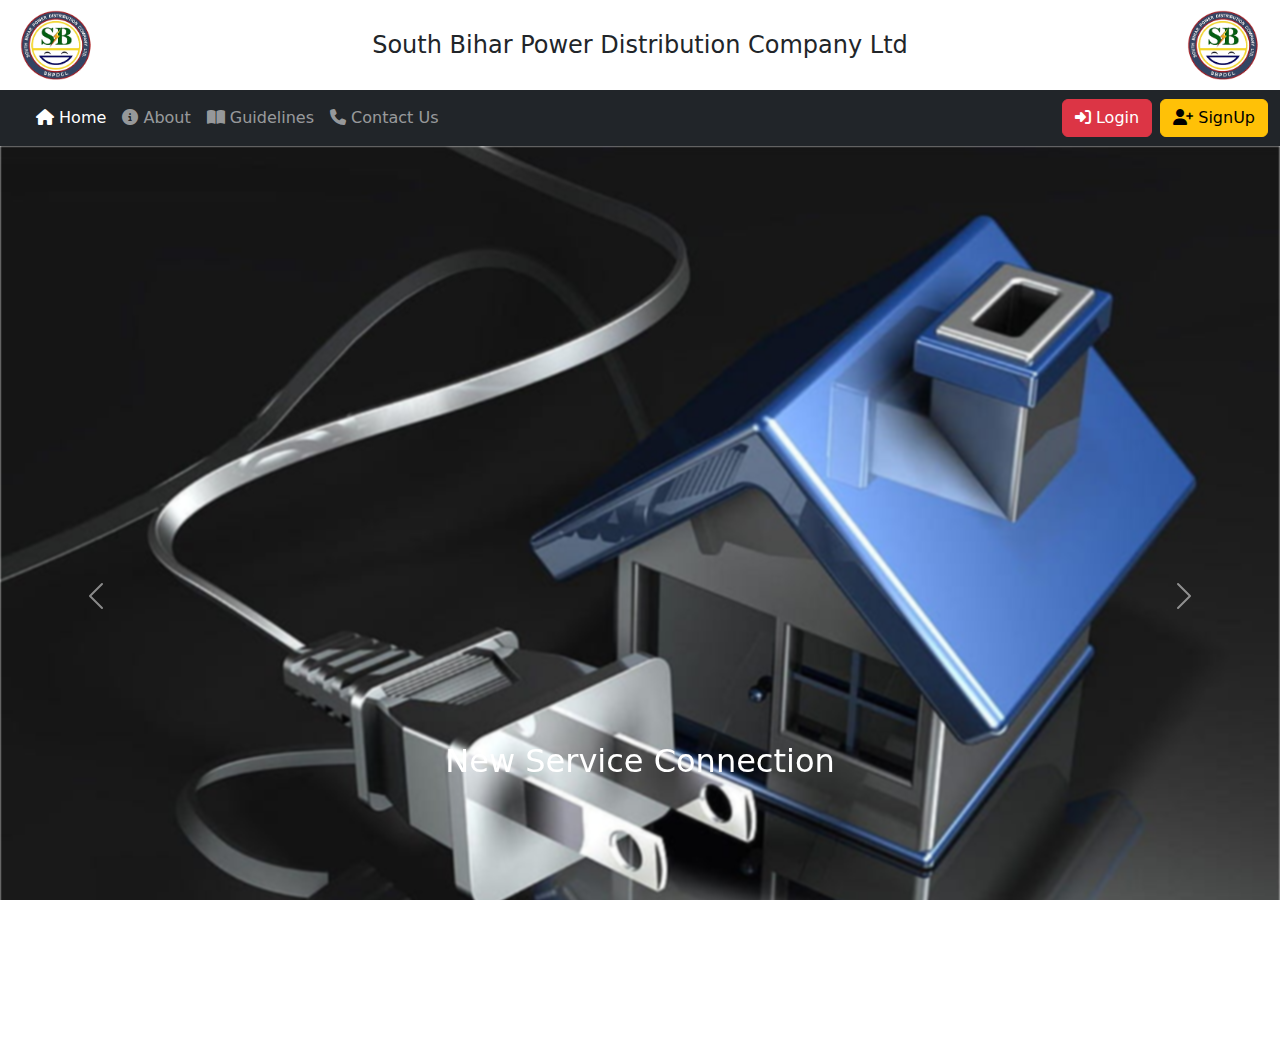
<file: src/main/webapp/index.html>
<!doctype html>
<html lang="en">
  <head>
    <meta charset="utf-8">
    <meta name="viewport" content="width=device-width, initial-scale=1">
    <title>SBPDCL Portal</title>
    <link href="https://cdn.jsdelivr.net/npm/bootstrap@5.3.0/dist/css/bootstrap.min.css" rel="stylesheet">
    <link rel="stylesheet" href="https://cdnjs.cloudflare.com/ajax/libs/font-awesome/6.4.2/css/all.min.css">
    <link href="style.css" rel="stylesheet">
  </head>
  <body>
  		<!-- header controls-->
  	<div class="header">
  		<img src="images/logo.png" alt="SBPDCL Logo">
  		<h1>South Bihar Power Distribution Company Ltd</h1>
  		<img src="images/logo.png" alt="SBPDCL Logo">  		
  	</div>  	
  	
  		<!-- Navbar controls -->
   <nav class="navbar navbar-expand-lg navbar-dark bg-dark">
  <div class="container-fluid">
    <a class="navbar-brand" href="#"></a>
    <button class="navbar-toggler" type="button" data-bs-toggle="collapse" data-bs-target="#navbarNav" aria-controls="navbarNav" aria-expanded="false" aria-label="Toggle navigation">
      <span class="navbar-toggler-icon"></span>
    </button>
    <div class="collapse navbar-collapse" id="navbarNav">
      <ul class="navbar-nav me-auto">
        <li class="nav-item">
          <a class="nav-link active" href="#">
          	<i class="fas fa-home"></i> Home</a>       
        </li>
        <li class="nav-item">
          <a class="nav-link" href="#">
         	<i class="fas fa-info-circle"></i> About</a>
        </li>
         <li class="nav-item">
          <a class="nav-link" href="#">
          <i class="fas fa-book-open"></i> Guidelines</a>
        </li>
        <li class="nav-item">
          <a class="nav-link" href="#">
          <i class="fas fa-phone"></i> Contact Us</a>
        </li>
      </ul>
      <div class="d-flex">
      	<a href="login.html" class="btn btn-danger ms-2">
      	<i class="fas fa-sign-in-alt"></i> Login</a>
      	<a href="signup.html" class="btn btn-warning ms-2">
      	<i class="fas fa-user-plus"></i> SignUp</a>
      </div>
    </div>
  </div>
</nav>

		<!-- carousel -->

<div id="newCarousel" class="carousel slide" data-bs-ride="carousel">
    <div class="carousel-inner">
        <div class="carousel-item active">
            <img src="images/1.jpg" class="d-block w-100" alt="Image 1">
            <div class="carousel-caption">
                <h2>New Service Connection</h2>
            </div>
        </div>
        <div class="carousel-item">
            <img src="images/2.jpg" class="d-block w-100" alt="Image 2">
            <div class="carousel-caption">
                <h2>New Service Connection</h2>
            </div>
        </div>
        <div class="carousel-item">
            <img src="images/3.jpg" class="d-block w-100" alt="Image 3">
            <div class="carousel-caption">
                <h2>New Service Connection</h2>
            </div>
        </div>
    </div>

    <!-- Carousel Controls -->
    <button class="carousel-control-prev" type="button" data-bs-target="#newCarousel" data-bs-slide="prev">
        <span class="carousel-control-prev-icon" aria-hidden="true"></span>
    </button>
    <button class="carousel-control-next" type="button" data-bs-target="#newCarousel" data-bs-slide="next">
        <span class="carousel-control-next-icon" aria-hidden="true"></span>
    </button>
</div>
	<script src="https://cdn.jsdelivr.net/npm/bootstrap@5.3.0/dist/js/bootstrap.bundle.min.js"></script>
  </body>
</html>

 <!-- 		background: url('images/back.jpg') no-repeat center center;
    	 	background-size: cover;  
    		color: white; -->
</file>
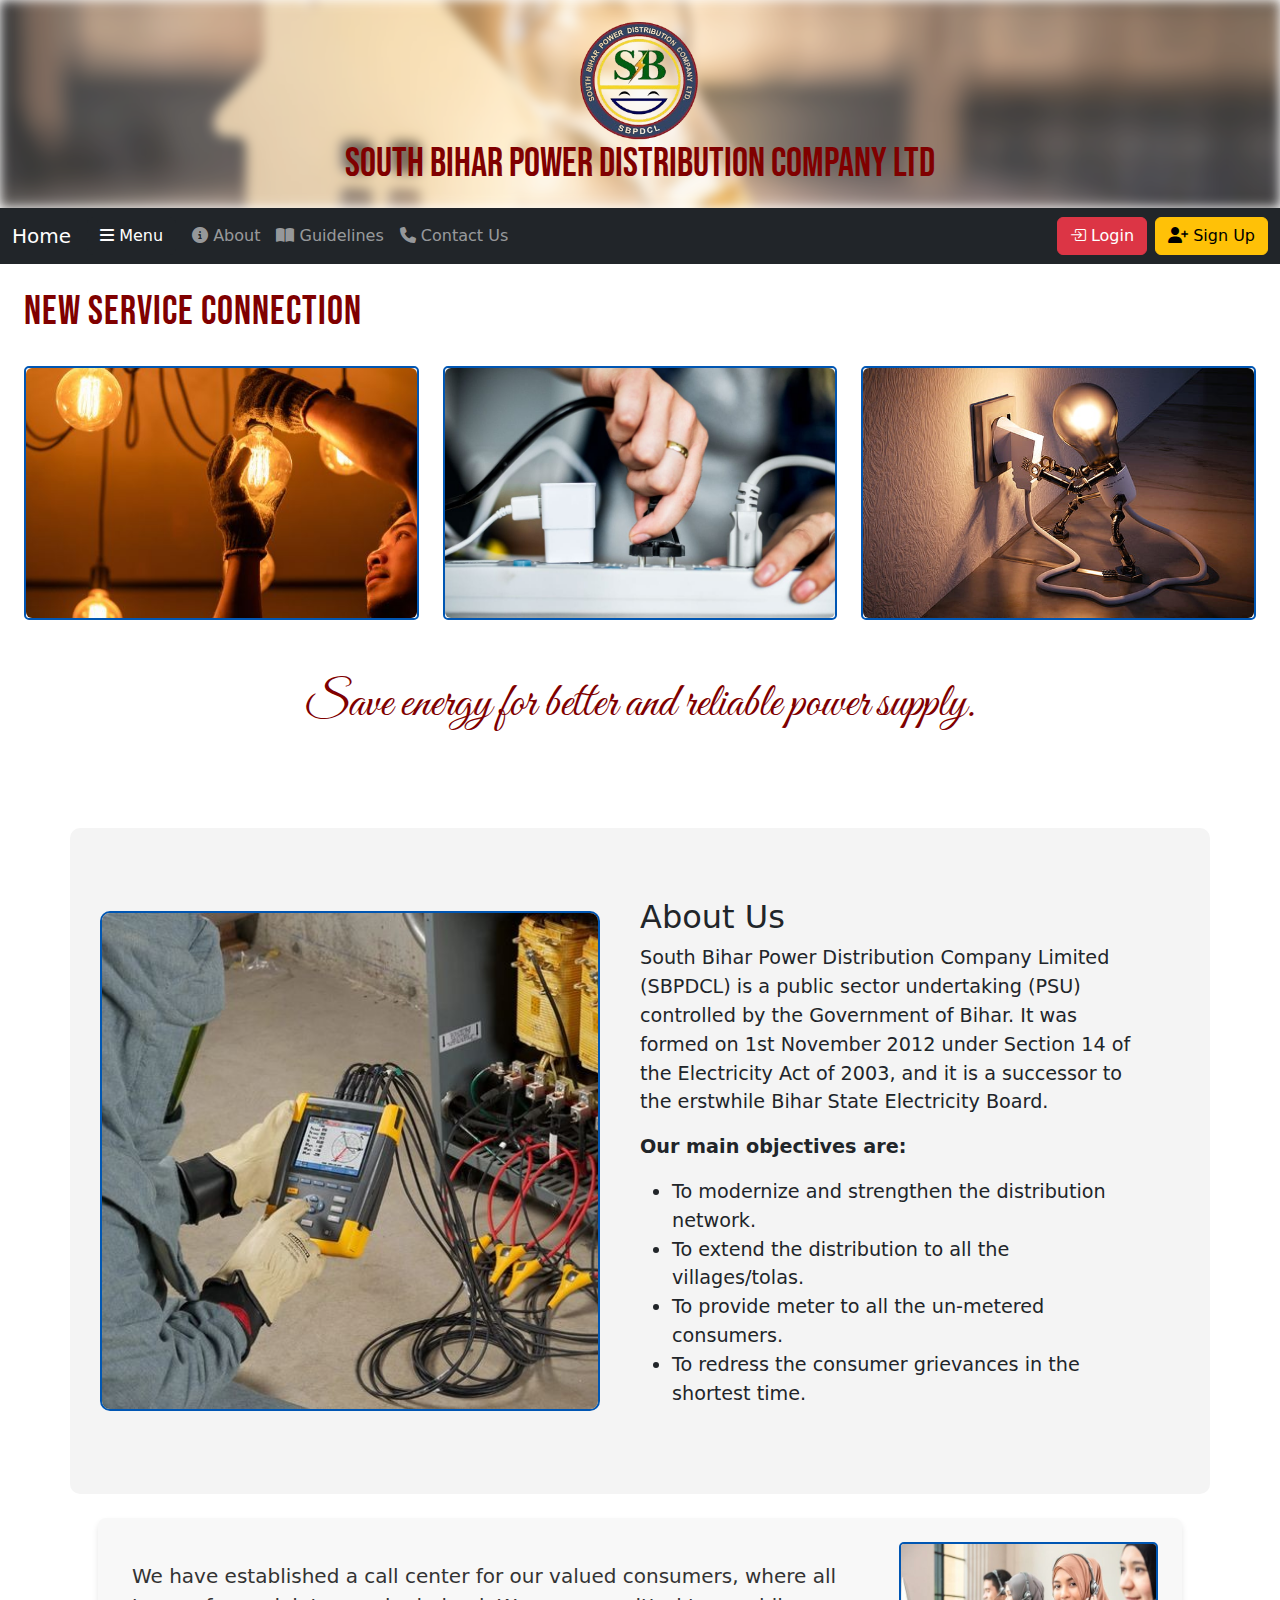
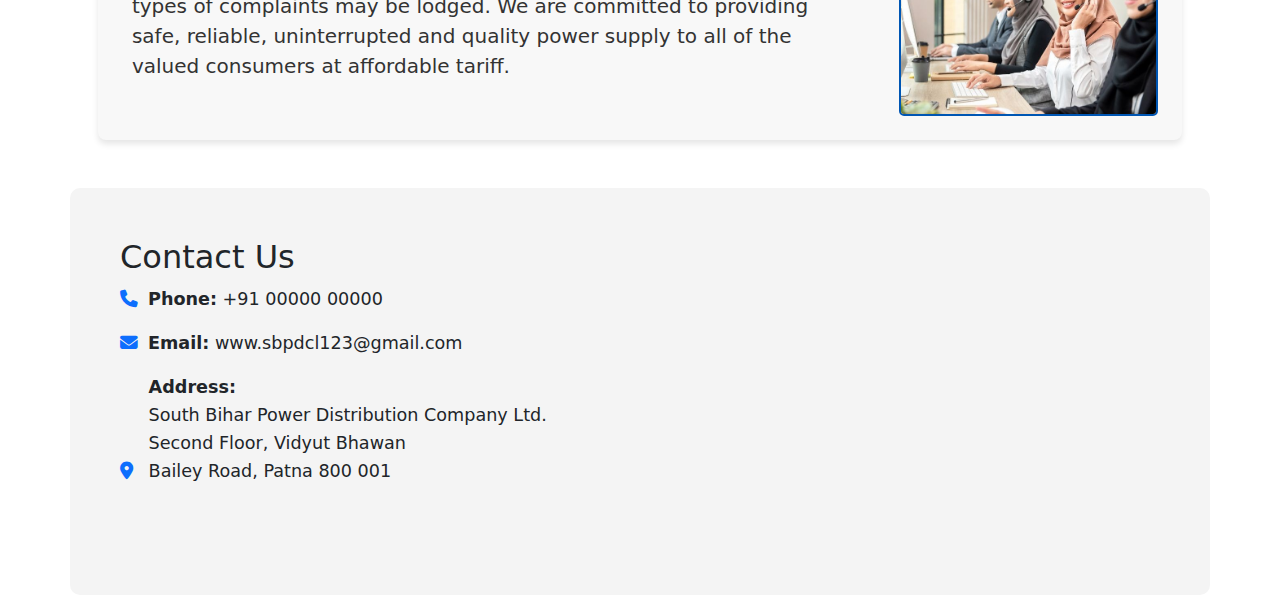
<file: Sbpdcl/src/main/webapp/index.html>
<!doctype html>
<html lang="en">
<head>
  <meta charset="utf-8">
  <meta name="viewport" content="width=device-width, initial-scale=1">
  <title>SBPDCL Portal</title>

  <!-- Bootstrap -->
  <link href="https://cdn.jsdelivr.net/npm/bootstrap@5.3.0/dist/css/bootstrap.min.css" rel="stylesheet">
  
   <!-- Bootstrap icons -->
  <link rel="stylesheet" href="https://cdn.jsdelivr.net/npm/bootstrap-icons@1.10.5/font/bootstrap-icons.css">

  <!-- Font Awesome -->
  <link rel="stylesheet" href="https://cdnjs.cloudflare.com/ajax/libs/font-awesome/6.4.2/css/all.min.css">

  <!-- Google Fonts -->
  <link href="https://fonts.googleapis.com/css2?family=Great+Vibes&family=Poppins:wght@400;700&family=Bebas+Neue&display=swap" rel="stylesheet">
   
  <link href="https://cdnjs.cloudflare.com/ajax/libs/font-awesome/6.4.0/css/all.min.css" rel="stylesheet" />
  <style>
    
    .image-frame {
      border: 2px solid #0056b3;
      border-radius: 5px;
      overflow: hidden;
      transition: transform 0.5s ease;
    }

    .image-frame img,
    .card-img-top {
      transition: transform 0.5s ease, box-shadow 0.5s ease;
    }

    .image-frame:hover img,
    .card:hover .card-img-top {
      transform: scale(1.1);
      box-shadow: 0 12px 20px rgba(0, 86, 179, 0.5);
    }

    #sidebar {
      transition: all 0.4s ease;
    }

    #sidebar.show {
      display: block !important;
      animation: fadeIn 0.4s ease;
    }

    @keyframes fadeIn {
      from { opacity: 0; transform: translateX(-10px); }
      to { opacity: 1; transform: translateX(0); }
    }

    @media (max-width: 768px) {
      #sidebar {
        position: absolute;
        width: 100%;
        z-index: 1000;
      }
       
    }
    .modal-backdrop.show {
      backdrop-filter: blur(100%);
    }
    html {
      scroll-behavior:smooth;
    }
  </style>
</head>
<body>

<!-- Header with Blurred Background -->
<div style="position: relative; text-align: center; color: white; padding: 20px 0;">
  <div style="
    background: url('images/Backg.jpg') center/cover no-repeat;
    filter: blur(6px);
    position: absolute;
    top: 0;
    left: 0;
    right: 0;
    bottom: 0;
    z-index: 0;
    opacity: 0.8;">
  </div>

  <div style="position: relative; z-index: 1;">
    <img src="images/logo1.png" alt="SBPDCL Logo" style="height:120px;">
    <h1 style="margin: 0; font-family: 'Bebas Neue', sans-serif; color: maroon;">South Bihar Power Distribution Company Ltd</h1>
  </div>
</div>

<!-- Navbar -->
<nav class="navbar navbar-expand-lg navbar-dark bg-dark">
  <div class="container-fluid">
    <a class="navbar-brand" href="#">Home</a>
    <button class="btn btn-dark me-2" id="toggleSidebar"><i class="fas fa-bars"></i> Menu</button>
    <div class="collapse navbar-collapse" id="navbarNav">
      <ul class="navbar-nav me-auto">
        <li class="nav-item"><a class="nav-link" href="#aboutSection"><i class="fas fa-info-circle"></i> About</a></li>
        <li class="nav-item"><a class="nav-link" href="guidelines.jsp"><i class="fas fa-book-open"></i> Guidelines</a></li>
        <li class="nav-item"><a class="nav-link" href="#contactSection"><i class="fas fa-phone"></i> Contact Us</a></li>
      </ul>
      <div class="d-flex">
        
     <button type="button" class="btn btn-danger" data-bs-toggle="modal" data-bs-target="#loginModal">
      <i class="bi bi-box-arrow-in-right"></i> Login
     </button>
        <button type="button" class="btn btn-warning ms-2" data-bs-toggle="modal" data-bs-target="#signupModal">
       <i class="fas fa-user-plus"></i> Sign Up
    </button>
      </div>
    </div>
  </div>
</nav>
<!-- Sidebar -->
<div class="d-flex">
  <div class="bg-dark text-white p-3" id="sidebar" style="width: 200px; min-height: 100vh; display: none;">
    <ul class="nav flex-column">
      <li class="nav-item">
        <a class="nav-link text-white" href="#">No Dues</a>
        <p class="small text-white-50 ms-2">Check any pending dues before applying.</p>
      </li>
      <li class="nav-item">
        <a class="nav-link text-white" href="#">New Connection</a>
        <p class="small text-white-50 ms-2">Apply for new power connection easily.</p>
      </li>
      <li class="nav-item">
        <a class="nav-link text-white" href="#">Consumer Login</a>
        <p class="small text-white-50 ms-2">Login to your consumer dashboard.</p>
      </li>
      <li class="nav-item">
        <a class="nav-link text-white" href="#">Power Supply Status</a>
        <p class="small text-white-50 ms-2">Track real-time power supply updates.</p>
      </li>
      <li class="nav-item">
        <a class="nav-link text-white" href="#">Feedback</a>
        <p class="small text-white-50 ms-2">Share your experience with us.</p>
      </li>
    </ul>
  </div>

  <!-- Main Content -->
  <div class="flex-grow-1 p-4" id="mainContent">
    <h2 style="font-family: 'Bebas Neue', sans-serif; font-size: 2.5rem; letter-spacing: 1px; color: maroon; margin-bottom: 30px;">New Service Connection</h2>

    <div class="row g-4">
      <div class="col-md-4">
        <div class="image-frame">
          <img src="images/5.jpg" class="card-img-top rounded img-fluid" alt="Service 1" style="height: 250px; object-fit: cover;">
        </div>
      </div>
      <div class="col-md-4">
        <div class="image-frame">
          <img src="images/4.jpeg" class="card-img-top rounded img-fluid" alt="Service 2" style="height: 250px; object-fit: cover;">
        </div>
      </div>
      <div class="col-md-4">
        <div class="image-frame">
          <img src="images/3.jpg" class="card-img-top rounded img-fluid" alt="Service 3" style="height: 250px; object-fit: cover;">
        </div>
      </div>
    </div>

    <div class="mt-5 text-center">
      <p style="font-family: 'Great Vibes', cursive; font-size: 3rem; color: maroon;">
        Save energy for better and reliable power supply.
      </p>
    </div>
  </div>
</div>

<!-- About Section -->
<section id="aboutSection" class="mt-5 mb-5 px-4">
  
  <div class="container d-flex flex-wrap align-items-stretch justify-content-between" style="height: auto; padding: 30px; background-color: #f4f4f4; border-radius: 10px;">
    <div class="image-container" style="flex: 1; display: flex; justify-content: center; align-items: center;">
      <div class="image-frame" style="width: 100%; max-width: 500px; height: 100%; max-height: 500px; border-radius: 10px;">
      <img src="images/about.jpg" alt="About Us Image" style="width: 100%; height: 100%; object-fit: cover;">
    </div>
    </div>
    <div class="content-container" style="flex: 1; padding: 40px; border-radius: 10px; font-size: 1.2em; line-height: 1.5;">
      <h2>About Us</h2>
      <p>South Bihar Power Distribution Company Limited (SBPDCL) is a public sector undertaking (PSU) controlled by the Government of Bihar.
      It was formed on 1st November 2012 under Section 14 of the Electricity Act of 2003, and it is a successor to the erstwhile Bihar State Electricity Board.</p>
      <p><strong>Our main objectives are:</strong></p>
      <ul>
        <li>To modernize and strengthen the distribution network.</li>
        <li>To extend the distribution to all the villages/tolas.</li>
        <li>To provide meter to all the un-metered consumers.</li>
        <li>To redress the consumer grievances in the shortest time.</li>
      </ul>
    </div>
  </div>
  <div class="new-section d-flex justify-content-between align-items-center mt-4 p-4" style="background: #f8f8f8; border-radius: 8px; box-shadow: 0px 4px 6px rgba(0, 0, 0, 0.1); width: 88%; margin: 0 auto;">
    <div class="new-content" style="line-height: 1.5; padding-left: 10px; width: 70%; font-size: 20px; color: #333;">
      <p>We have established a call center for our valued consumers, where all types of complaints may be lodged.
      We are committed to providing safe, reliable, uninterrupted and quality power supply to all of the valued 
      consumers at affordable tariff.</p>
    </div>
    <div class="new-image" style="width: 25%; display: flex; justify-content: center; align-items: center;">
      <div class="image-frame" style="width: 100%; border-radius: 5px;">
      <img src="images/about2.jpg" alt="Call center assistance" style="width: 100%; height: auto; object-fit: cover;">
    </div>
    </div>
  </div>
</section>

<!-- Contact Section -->
<section id="contactSection" class="mt-5 px-4">
  <div class="container d-flex flex-wrap align-items-stretch justify-content-between" style="height: auto; padding: 30px; background-color: #f4f4f4; border-radius: 10px;">
    
    <!-- Contact Info (Left) -->
    <div class="contact-info" style="flex: 1; padding: 20px; font-size: 1.1em; line-height: 1.6;">
      <h2>Contact Us</h2>
      <div class="mb-3">
        <i class="fas fa-phone" style="color: #0d6efd; margin-right: 10px;"></i><strong>Phone:</strong> +91 00000 00000
      </div>
      <div class="mb-3">
        <i class="fas fa-envelope" style="color: #0d6efd; margin-right: 10px;"></i><strong>Email:</strong> www.sbpdcl123@gmail.com
      </div>
      <div class="mb-3">
        <i class="fas fa-map-marker-alt" style="color: #0d6efd; margin-right: 10px;"></i>
        <div style="display: inline-block;">
          <strong>Address:</strong><br>
          South Bihar Power Distribution Company Ltd.<br>
          Second Floor, Vidyut Bhawan<br>
          Bailey Road, Patna 800 001
        </div>
      </div>
    </div>

    <!-- Google Map (Right) -->
    <div class="map-container" style="flex: 1; padding: 20px;">
      <iframe 
        src="https://www.google.com/maps/embed?pb=!1m18!1m12!1m3!1d3608.254922084758!2d85.115062!3d25.614057!2m3!1f0!2f0!3f0!3m2!1i1024!2i768!4f13.1!3m3!1m2!1s0x39ed582e88f8723b%3A0x7bdffae470ebfa4c!2sSouth%20Bihar%20Power%20Distribution%20Company%20Limited!5e0!3m2!1sen!2sin!4v1648895951046!5m2!1sen!2sin"
        allowfullscreen=""
        loading="lazy"
        referrerpolicy="no-referrer-when-downgrade"
        style="width: 100%; height: 100%; min-height: 300px; border: none; border-radius: 10px;">
      </iframe>
    </div>

  </div>
</section>

<!-- Shared Modal Style -->
 
<style>
  .custom-modal {
    background: rgba(255, 255, 255, 0.4); /* Semi-transparent white */
    border-radius: 20px;
    backdrop-filter: blur(20px);
    -webkit-backdrop-filter: blur(20px);
    box-shadow: 0 8px 32px rgba(0, 0, 0, 0.2);
    border: 1px solid rgba(255, 255, 255, 0.3);
    padding: 10px;
    color: #333;
  }

  .custom-modal label {
    font-weight: 600;
    margin-bottom: 10px;
    display: block;
    color: #222;
  }

  .custom-modal .form-group {
    position: relative;
    margin-bottom: 20px;
  }

  .custom-modal .form-control {
    background-color: rgba(255, 255, 255, 0.8);
    border: 1px solid #ccc;
    border-radius: 10px;
    padding: 10px 40px 10px 40px;
    width: 100%;
    color: #000;
    font-size: 16px;
  }

  .custom-modal .form-control::placeholder {
    color: #777;
  }

  .custom-modal .form-group i {
    position: absolute;
    top: 50%;
    left: 12px;
    transform: translateY(-50%);
    color: #888;
  }

  .custom-btn {
    font-weight: 600;
    border-radius: 8px;
    padding: 10px 20px;
    background: #007bff;
    color: white;
    border: none;
    width: 100%;
    cursor: pointer;
    transition: background 0.3s ease;
  }

  .custom-btn:hover {
    background: #0056b3;
  }

  .create-link {
    font-size: 13px;
    margin-top: 10px;
    text-align: center;
    color: #333;
  }

  .create-link a {
    color: #007bff;
    text-decoration: none;
  }

  .create-link a:hover {
    text-decoration: underline;
  }
</style>

<!-- Login Modal -->
<div class="modal fade" id="loginModal" tabindex="-1" aria-labelledby="loginModalLabel" aria-hidden="true">
  <div class="modal-dialog modal-dialog-centered">
    <div class="modal-content custom-modal text-black">
      <div class="modal-header border-0">
        <h4 class="modal-title mx-auto" id="loginModalLabel">Login</h4>
      </div>
      <div class="modal-body">
        <form action="LoginServlet" method="post">
          <div class="mb-3">
            <label for="user_id" class="form-label">Email or Username</label>
            <input type="text" class="form-control" id="user_id" name="user_id" placeholder="Enter your ID" required>
          </div>
          <div class="mb-3">
            <label for="password" class="form-label">Password</label>
            <input type="password" class="form-control" id="password" name="password" placeholder="Enter password" required>
          </div>
          <button type="submit" class="btn btn-primary w-100 custom-btn">Login</button>
          <div class="text-center mt-3">
            <small>Not registered? <a href="#" data-bs-toggle="modal" data-bs-target="#signupModal" class="text-info">Create account</a></small>
          </div>
        </form>
      </div>
    </div>
  </div>
</div>

<!-- Sign Up Modal -->
<div class="modal fade" id="signupModal" tabindex="-1" aria-labelledby="signupModalLabel" aria-hidden="true">
  <div class="modal-dialog modal-dialog-centered">
    <div class="modal-content custom-modal text-black">
      <div class="modal-header border-0">
        <h4 class="modal-title mx-auto" id="signupModalLabel">Create your account</h4>
      </div>
      <div class="modal-body">
        <form action="ConsumerSignupServlet" method="post">
          <div class="mb-3">
            <label for="signupName" class="form-label">Full Name</label>
            <input type="text" class="form-control" id="signupName" name="name" placeholder="John Doe" required>
          </div>
          <div class="mb-3">
            <label for="signupPhone" class="form-label">Phone Number</label>
            <input type="text" class="form-control" id="signupPhone" name="phone" placeholder="1234567890" required>
          </div>
          <div class="mb-3">
            <label for="signupPassword" class="form-label">Password</label>
            <input type="password" class="form-control" id="signupPassword" name="password" placeholder="Create a password" required>
          </div>
          <button type="submit" class="btn btn-success w-100 custom-btn">Sign Up</button>
          <div class="text-center mt-3">
            <small>Already have an account? <a href="#" data-bs-toggle="modal" data-bs-target="#loginModal" class="text-info">Login</a></small>
          </div>
        </form>
      </div>
    </div>
  </div>
</div>

<!-- Bootstrap & Sidebar Toggle Script -->
<script src="https://cdn.jsdelivr.net/npm/bootstrap@5.3.0/dist/js/bootstrap.bundle.min.js"></script>
<script>
  const toggleBtn = document.getElementById('toggleSidebar');
  const sidebar = document.getElementById('sidebar');

  toggleBtn.addEventListener('click', () => {
    sidebar.classList.toggle("show");
  });
</script>

</body>
</html>
</file>
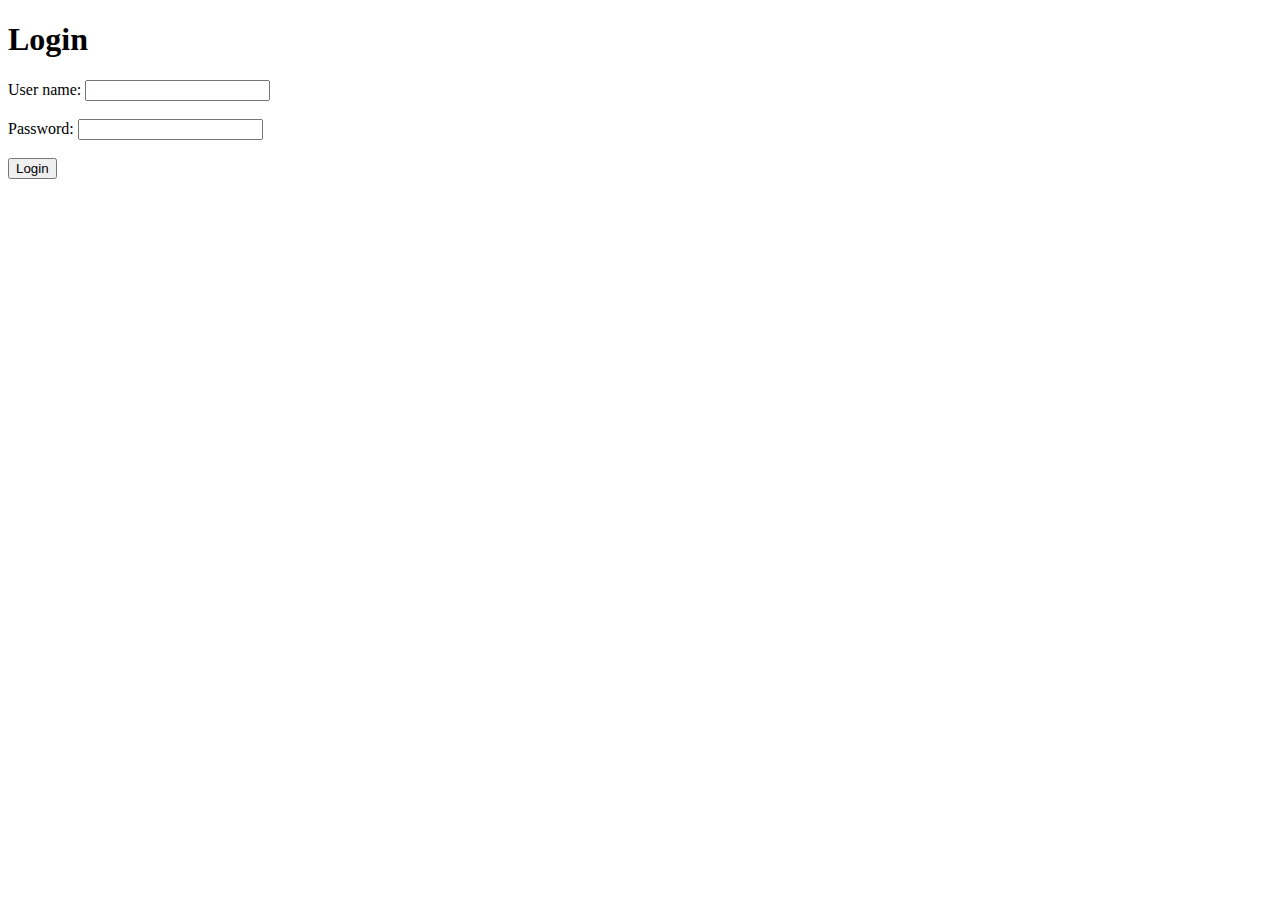
<file: src/main/webapp/login.html>
<!DOCTYPE html>
<html>
<head>
<meta charset="UTF-8">
<title>Insert title here</title>
</head>
<body>
	<div class="container">
		<h1>Login</h1>
		<form action="LoginServlet" method="post">
			User name: <input type="text" name="username" ><br><br>
			Password:  <input type="password" name="password" ><br><br> 
		    <input type="submit" value="Login">
		</form>
	</div>
</body>
</html>
</file>
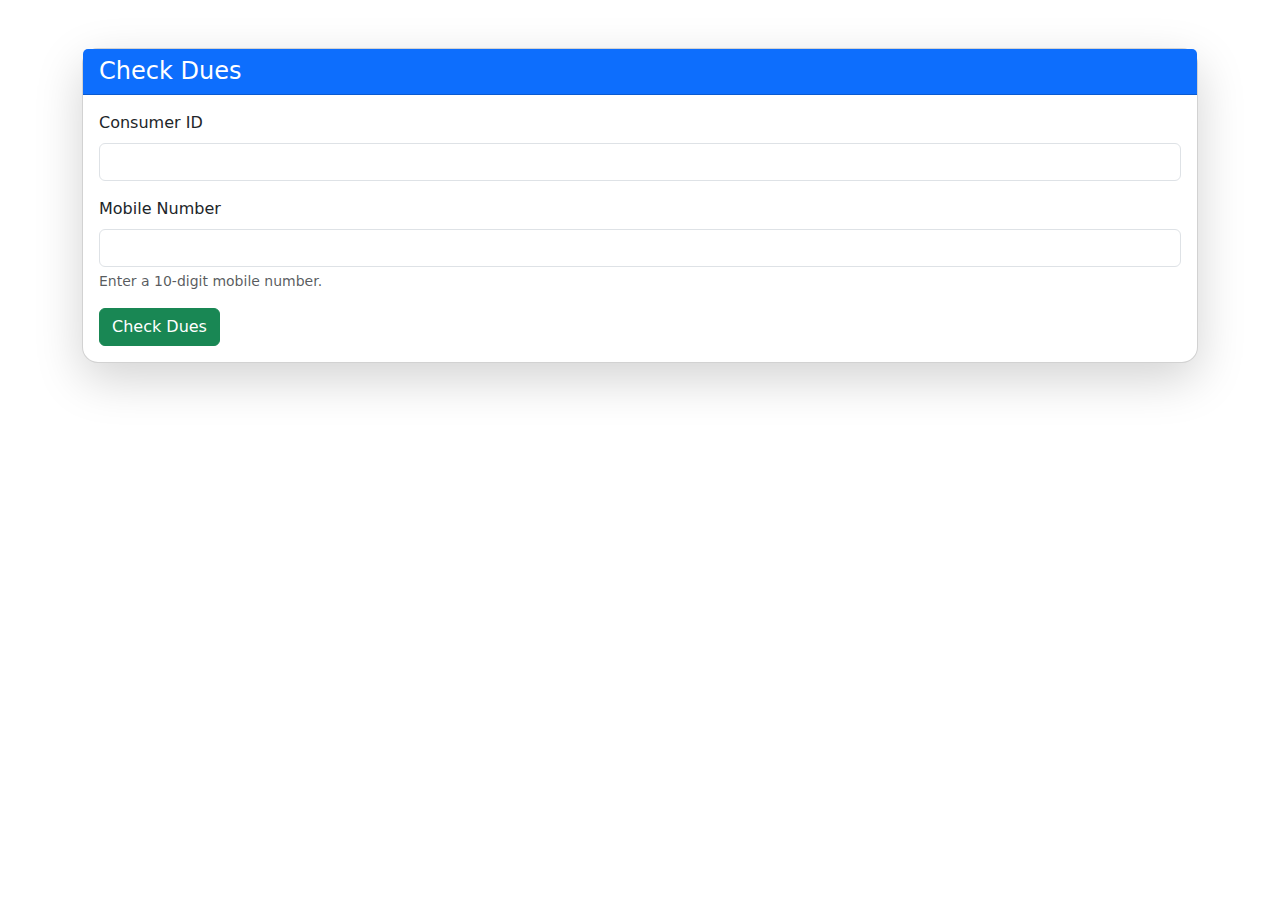
<file: Sbpdcl/src/main/webapp/DuesCheck.html>
<!DOCTYPE html>
<html lang="en">
<head>
  <meta charset="UTF-8">
  <meta name="viewport" content="width=device-width, initial-scale=1">
  <title>Dues Check Form</title>
  <link href="https://cdn.jsdelivr.net/npm/bootstrap@5.3.3/dist/css/bootstrap.min.css" rel="stylesheet">
</head>
<body>
  <div class="container mt-5">
    <div class="card shadow-lg rounded-4">
      <div class="card-header bg-primary text-white">
        <h4 class="mb-0">Check Dues</h4>
      </div>
      <div class="card-body">
        <form action="CheckDuesServlet" method="post">
          <div class="mb-3">
            <label for="consumerId" class="form-label">Consumer ID</label>
            <input type="text" class="form-control" id="consumerId" name="consumerId" required>
          </div>
          <div class="mb-3">
            <label for="mobile" class="form-label">Mobile Number</label>
            <input type="tel" class="form-control" id="mobile" name="mobile" pattern="[0-9]{10}" required>
            <div class="form-text">Enter a 10-digit mobile number.</div>
          </div>
          <button type="submit" class="btn btn-success">Check Dues</button>
        </form>
      </div>
    </div>
  </div>

  <script src="https://cdn.jsdelivr.net/npm/bootstrap@5.3.3/dist/js/bootstrap.bundle.min.js"></script>
</body>
</html>
</file>
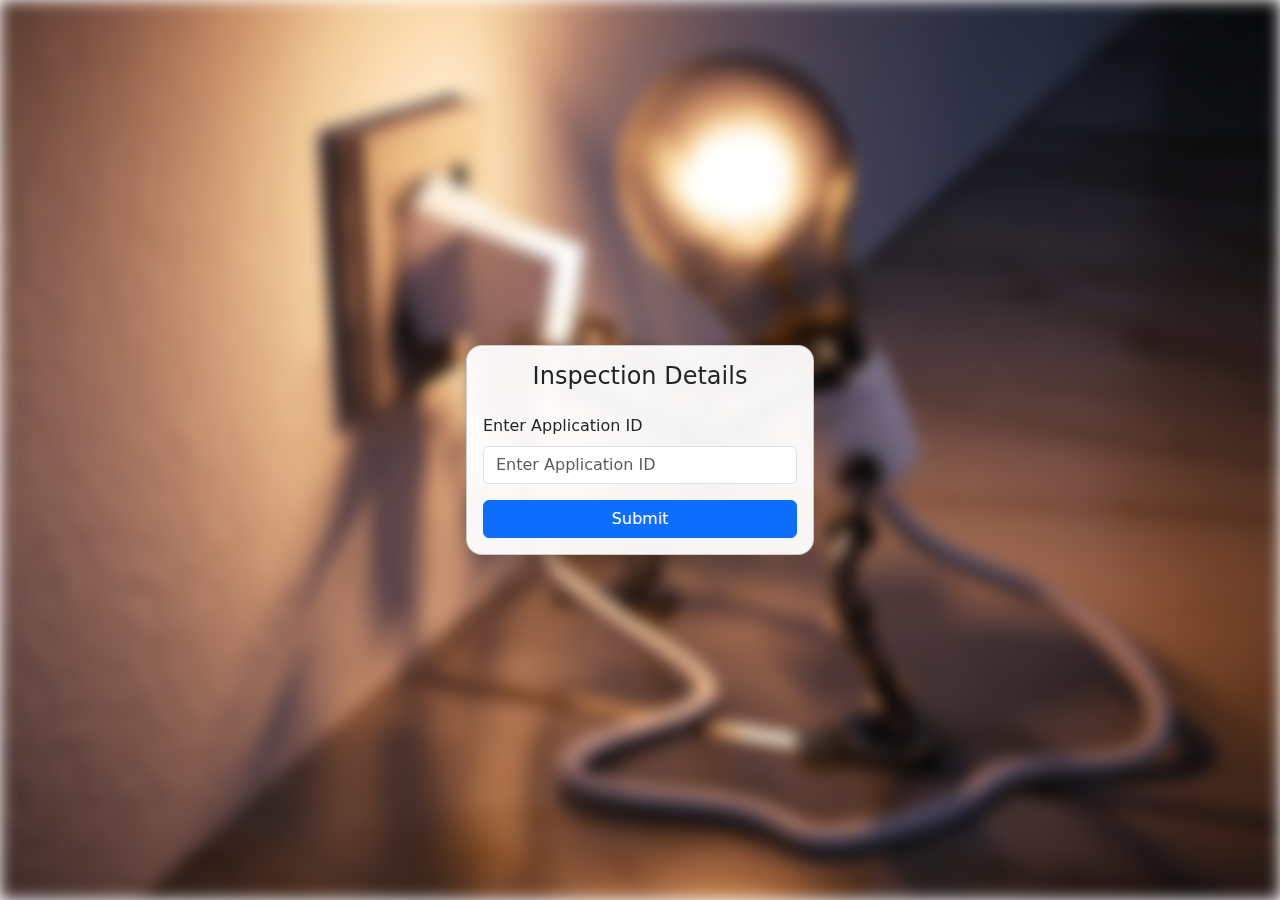
<file: Sbpdcl/src/main/webapp/FetchInspectionDetails.html>
<!DOCTYPE html>
<html lang="en">
<head>
  <meta charset="UTF-8" />
  <meta name="viewport" content="width=device-width, initial-scale=1.0"/>
  <title>Details of Inspection</title>
  <link href="https://cdn.jsdelivr.net/npm/bootstrap@5.3.0/dist/css/bootstrap.min.css" rel="stylesheet">
  
  <style>
    /* Blurred background */
    body::before {
      content: "";
      position: fixed;
      top: 0;
      left: 0;
      height: 100%;
      width: 100%;
      background: url('images/3.jpg') no-repeat center center fixed;
      background-size: cover;
      filter: blur(8px);
      z-index: -1;
    }

    body, html {
      height: 100%;
      margin: 0;
    }

    /* Flexbox to center the card */
    .center-container {
      min-height: 100vh;
      display: flex;
      justify-content: center;
      align-items: center;
    }

    /* Slight transparency for readability */
    .card {
      background-color: rgba(255, 255, 255, 0.95);
    }
  </style>
</head>
<body>
  <div class="container center-container">
    <div class="row justify-content-center w-100">
      <div class="col-md-6 col-lg-4">
        <div class="card shadow rounded-4">
          <div class="card-body">
            <h4 class="card-title text-center mb-4">Inspection Details</h4>
            <form action="FetchInspectionServlet" method="get">
              <div class="mb-3">
                <label for="app_id" class="form-label">Enter Application ID</label>
                <input type="text" class="form-control" id="app_id" name="app_id" placeholder="Enter Application ID" required>
              </div>
              <div class="d-grid">
                <button type="submit" class="btn btn-primary">Submit</button>
              </div>
            </form>
          </div>
        </div>
      </div>
    </div>
  </div>
</body>
</html>
</file>
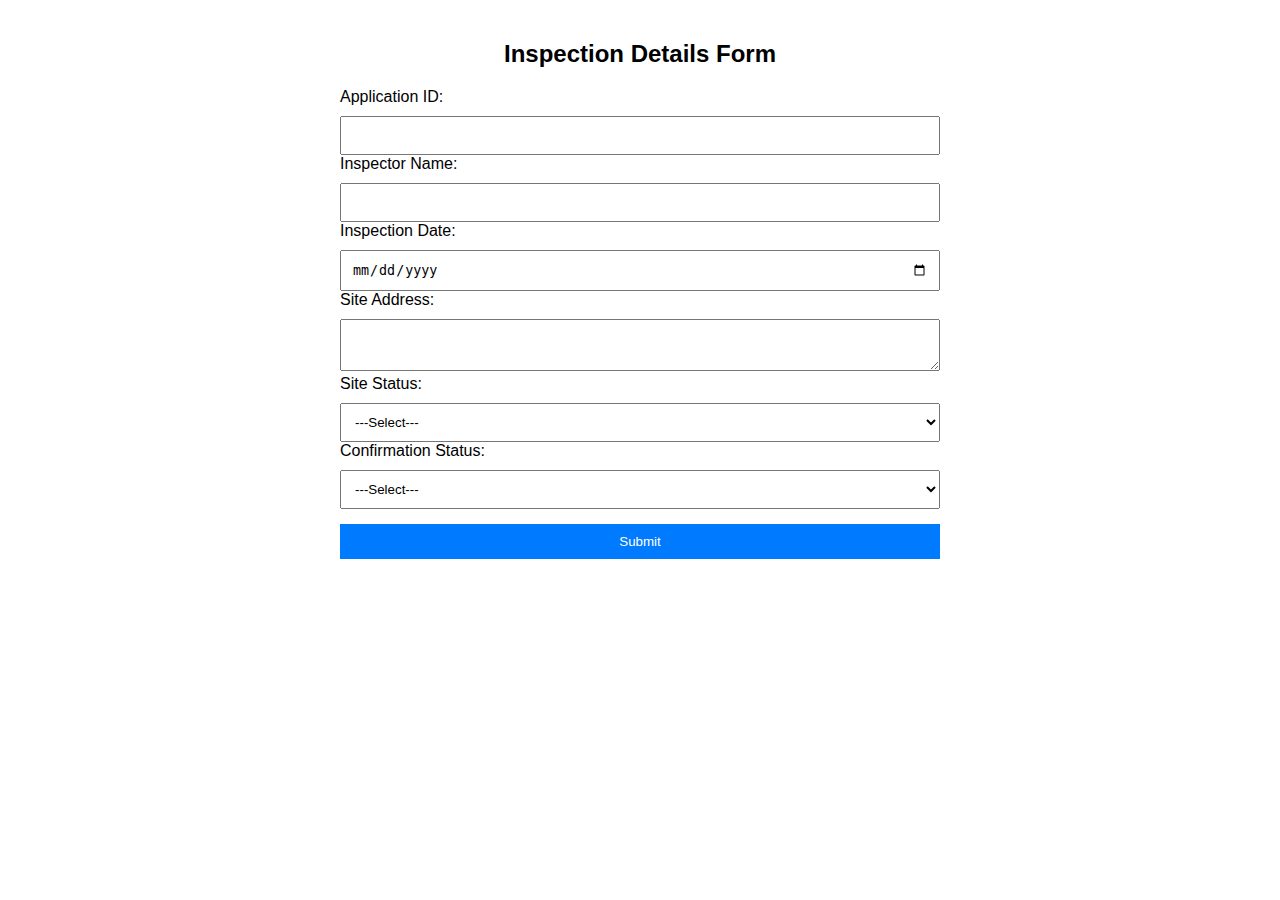
<file: Sbpdcl/src/main/webapp/InspectionDetails.html>
<!DOCTYPE html>
<html>
<head>
  <title>Inspection Details</title>
  <meta name="viewport" content="width=device-width, initial-scale=1">
  <style>
    body {
      font-family: Arial;
      max-width: 600px;
      margin: auto;
      padding: 20px;
    }
    input, select, textarea {
      width: 100%;
      padding: 10px;
      margin-top: 10px;
      box-sizing: border-box;
    }
    input[type=submit] {
      background-color: #007bff;
      color: white;
      border: none;
      cursor: pointer;
      margin-top: 15px;
    }
    h2 {
    	text-align: center;
    }
  </style>
</head>
<body>
  <h2>Inspection Details Form</h2>
  <form action="InspectionDetailsServlet" method="post">
  	Application ID:
  	<input type="text" name="app_id" value="" required>
  	
    Inspector Name:
    <input type="text" name="inspector_name" required>

    Inspection Date:
    <input type="date" name="inspection_date" required>

    Site Address:
    <textarea name="address" required></textarea>

    Site Status:
    <select name="site_status" required>
      <option value="Select">---Select---</option>
      <option value="Safe">Safe</option>
      <option value="Unsafe">Unsafe</option>
      <option value="Needs Changes">Needs Changes</option>
    </select>

    Confirmation Status:
    <select name="confirmation_status" required>
      <option value="Select">---Select---</option>
      <option value="Confirmed">Confirmed</option>
      <option value="Pending">Pending</option>
      <option value="Rejected">Rejected</option>
    </select>

    <input type="submit" value="Submit">
  </form>
</body>
</html>
</file>
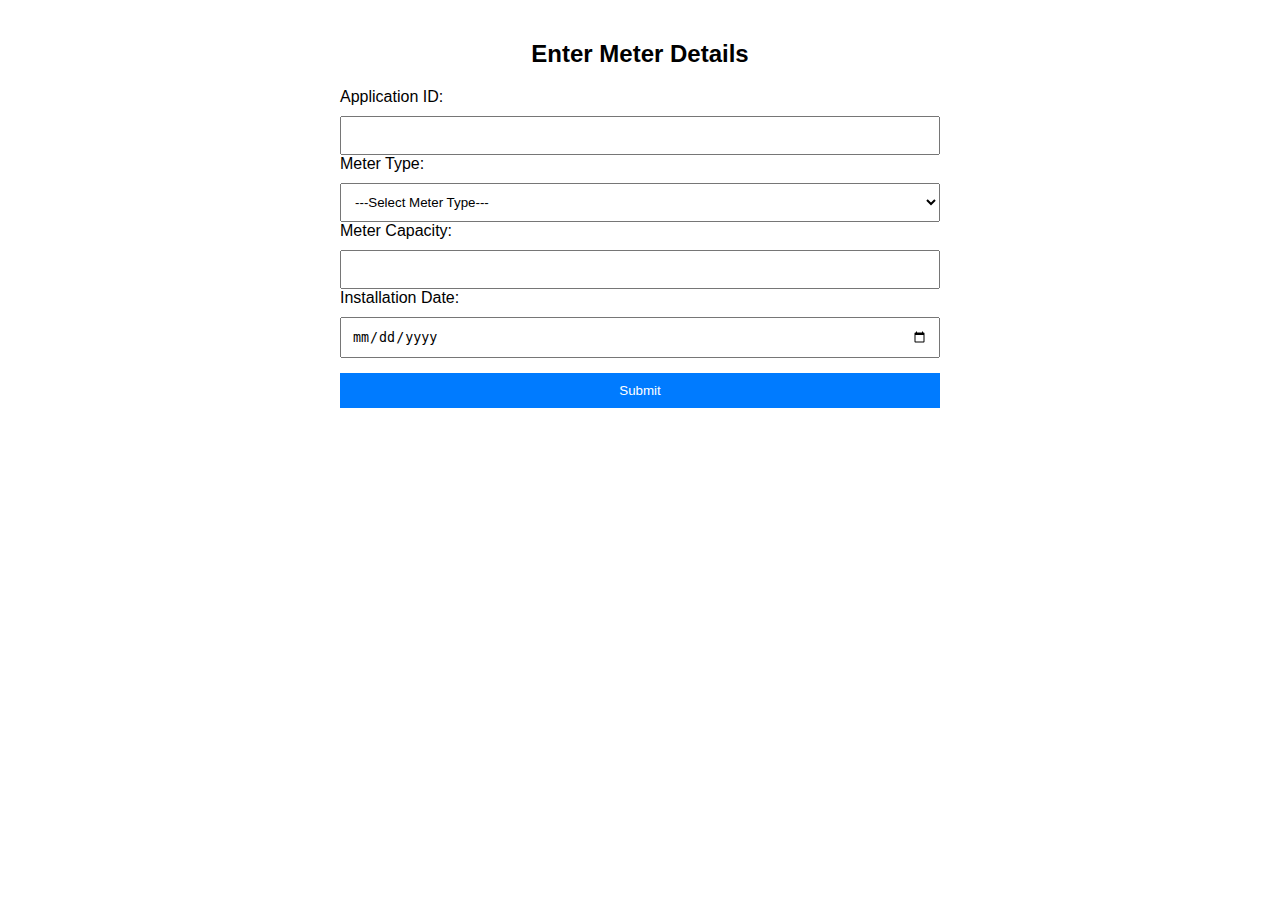
<file: Sbpdcl/src/main/webapp/Meter_details.html>
<!DOCTYPE html>
<html>
<head>
  <title>Meter Details Entry</title>
  <meta name="viewport" content="width=device-width, initial-scale=1">
  <style>
    body {
      font-family: Arial;
      max-width: 600px;
      margin: auto;
      padding: 20px;
    }
    input, select, textarea {
      width: 100%;
      padding: 10px;
      margin-top: 10px;
      box-sizing: border-box;
    }
    input[type=submit] {
      background-color: #007bff;
      color: white;
      border: none;
      cursor: pointer;
      margin-top: 15px;
    }
    h2 {
    	text-align: center;
    }
  </style>
</head>
<body>
  <h2>Enter Meter Details</h2>
  <form action="MeterServlet" method="post">
    Application ID:
    <input type="text" name="app_id" required>

    Meter Type:
    <select name="meter_type" required>
      <option value="">---Select Meter Type---</option>
      <option value="smart">Smart</option>s
      <option value="digital">Digital</option>
      <option value="analog">Analog</option>
    </select>

    Meter Capacity:
    <input type="text" name="meter_capacity" required>

    Installation Date:
    <input type="date" name="installation_date" required>

    <input type="submit" value="Submit">
  </form>
</body>
</html>
</file>
<file: src/main/webapp/style.css>
@charset "UTF-8";
.header {
    		display:flex;
      		align-items:center;
    		justify-content: space-between;
    		background-color: white;
    		padding: 10px 20px;
  
}
.header img {
    		height: 70px;
}
.header h1 {
    		flex-grow: 1;
    		text-align: center;
    		margin: 0;
    		font-size: 24px;
}
 html, body {
            margin: 0;
            padding: 0;
            height: 100%;
            overflow: hidden;
}
.carousel {
	height: 100vh;
}
.carousel-inner,.carousel-item {
	height: 100vh;
}
.carousel-item img {
            width: 100%;
            height:100%; 
            object-fit: fill;
            filter: blur(1px);
}
.carousel-caption {
			position:absolute;
			top: 76%;
			left: 50%;
			transform: translate(-50%,-50%);
            color: white;
            padding: 10px;
            border-radius: 5px;
           
}
</file>
